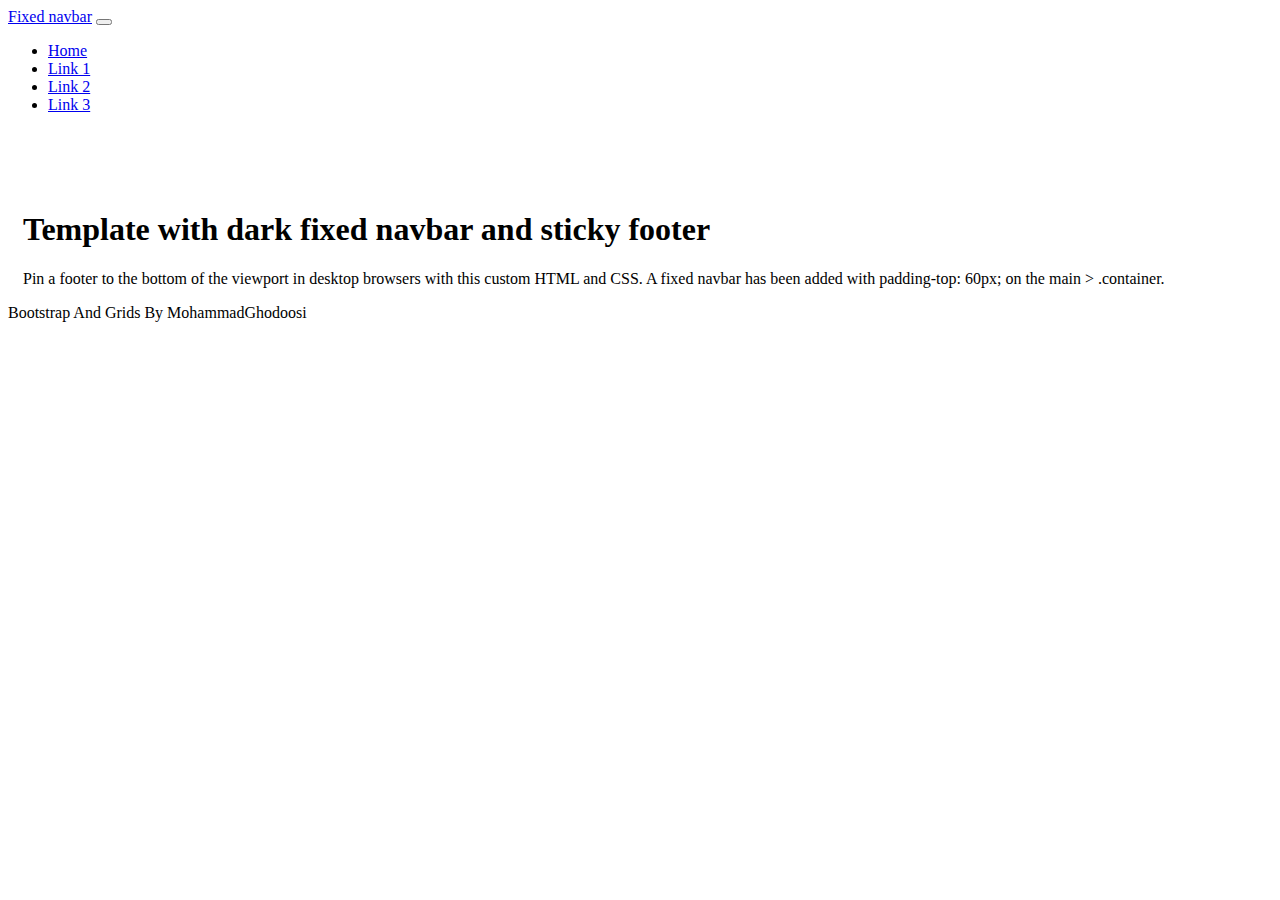
<file: index.html>
<!doctype html>
<html lang="en" class="h-100">

<head>
    <title>PageTitle</title>
    <!-- Required meta tags -->
    <meta charset="utf-8">
    <meta name="viewport" content="width=device-width, initial-scale=1, shrink-to-fit=no">

    <!-- Bootstrap CSS -->
    <link href="https://cdn.jsdelivr.net/npm/bootstrap@5.0.2/dist/css/bootstrap.min.css" rel="stylesheet"
        integrity="sha384-EVSTQN3/azprG1Anm3QDgpJLIm9Nao0Yz1ztcQTwFspd3yD65VohhpuuCOmLASjC" crossorigin="anonymous">

   <!-- Convert this to an external style sheet -->
   <link rel="stylesheet" href="/css/site.css">
</head>

<body class="d-flex flex-column h-100">

<nav class="navbar navbar-expand-md navbar-dark fixed-top bg-dark">
    <div class="container-fluid">
        <a class="navbar-brand" href="#">Fixed navbar</a>
        <button class="navbar-toggler" type="button" data-bs-toggle="collapse" data-bs-target="#navbarCollapse"
            aria-controls="navbarCollapse" aria-expanded="false" aria-label="Toggle navigation">
            <span class="navbar-toggler-icon"></span>
        </button>
        <div class="collapse navbar-collapse" id="navbarCollapse">
            <ul class="navbar-nav me-auto mb-2 mb-md-0">
                <li class="nav-item">
                    <a class="nav-link active" aria-current="page" href="#">Home</a>
                </li>
                <li class="nav-item">
                    <a class="nav-link" href="#">Link 1</a>
                </li>
                <li class="nav-item">
                    <a class="nav-link" href="#">Link 2</a>
                </li>
                <li class="nav-item">
                    <a class="nav-link" href="#">Link 3</a>
                </li>
            </ul>
        </div>
    </div>
</nav>

    <main class="flex-shrink-0">
       <div class="container">
           <h1 class="mt-5">Template with dark fixed navbar and sticky footer</h1>
           <p class="lead">Pin a footer to the bottom of the viewport in desktop browsers with this custom HTML and CSS. A fixed navbar has been added with padding-top: 60px; on the main > .container.</p>
       </div>
    </main>
    <footer class="footer mt-auto py-3 bg-dark sticky-footer">
        <div class="container-fluid text-center">
            <span class="text-light">Bootstrap And Grids By MohammadGhodoosi</span>
        </div>
    </footer>
    <!-- Bootstrap JS -->
    <script src="https://cdn.jsdelivr.net/npm/@popperjs/core@2.9.2/dist/umd/popper.min.js"
        integrity="sha384-IQsoLXl5PILFhosVNubq5LC7Qb9DXgDA9i+tQ8Zj3iwWAwPtgFTxbJ8NT4GN1R8p" crossorigin="anonymous">
    </script>
    <script src="https://cdn.jsdelivr.net/npm/bootstrap@5.0.2/dist/js/bootstrap.min.js"
        integrity="sha384-cVKIPhGWiC2Al4u+LWgxfKTRIcfu0JTxR+EQDz/bgldoEyl4H0zUF0QKbrJ0EcQF" crossorigin="anonymous">
    </script>
</body>

</html>
</file>
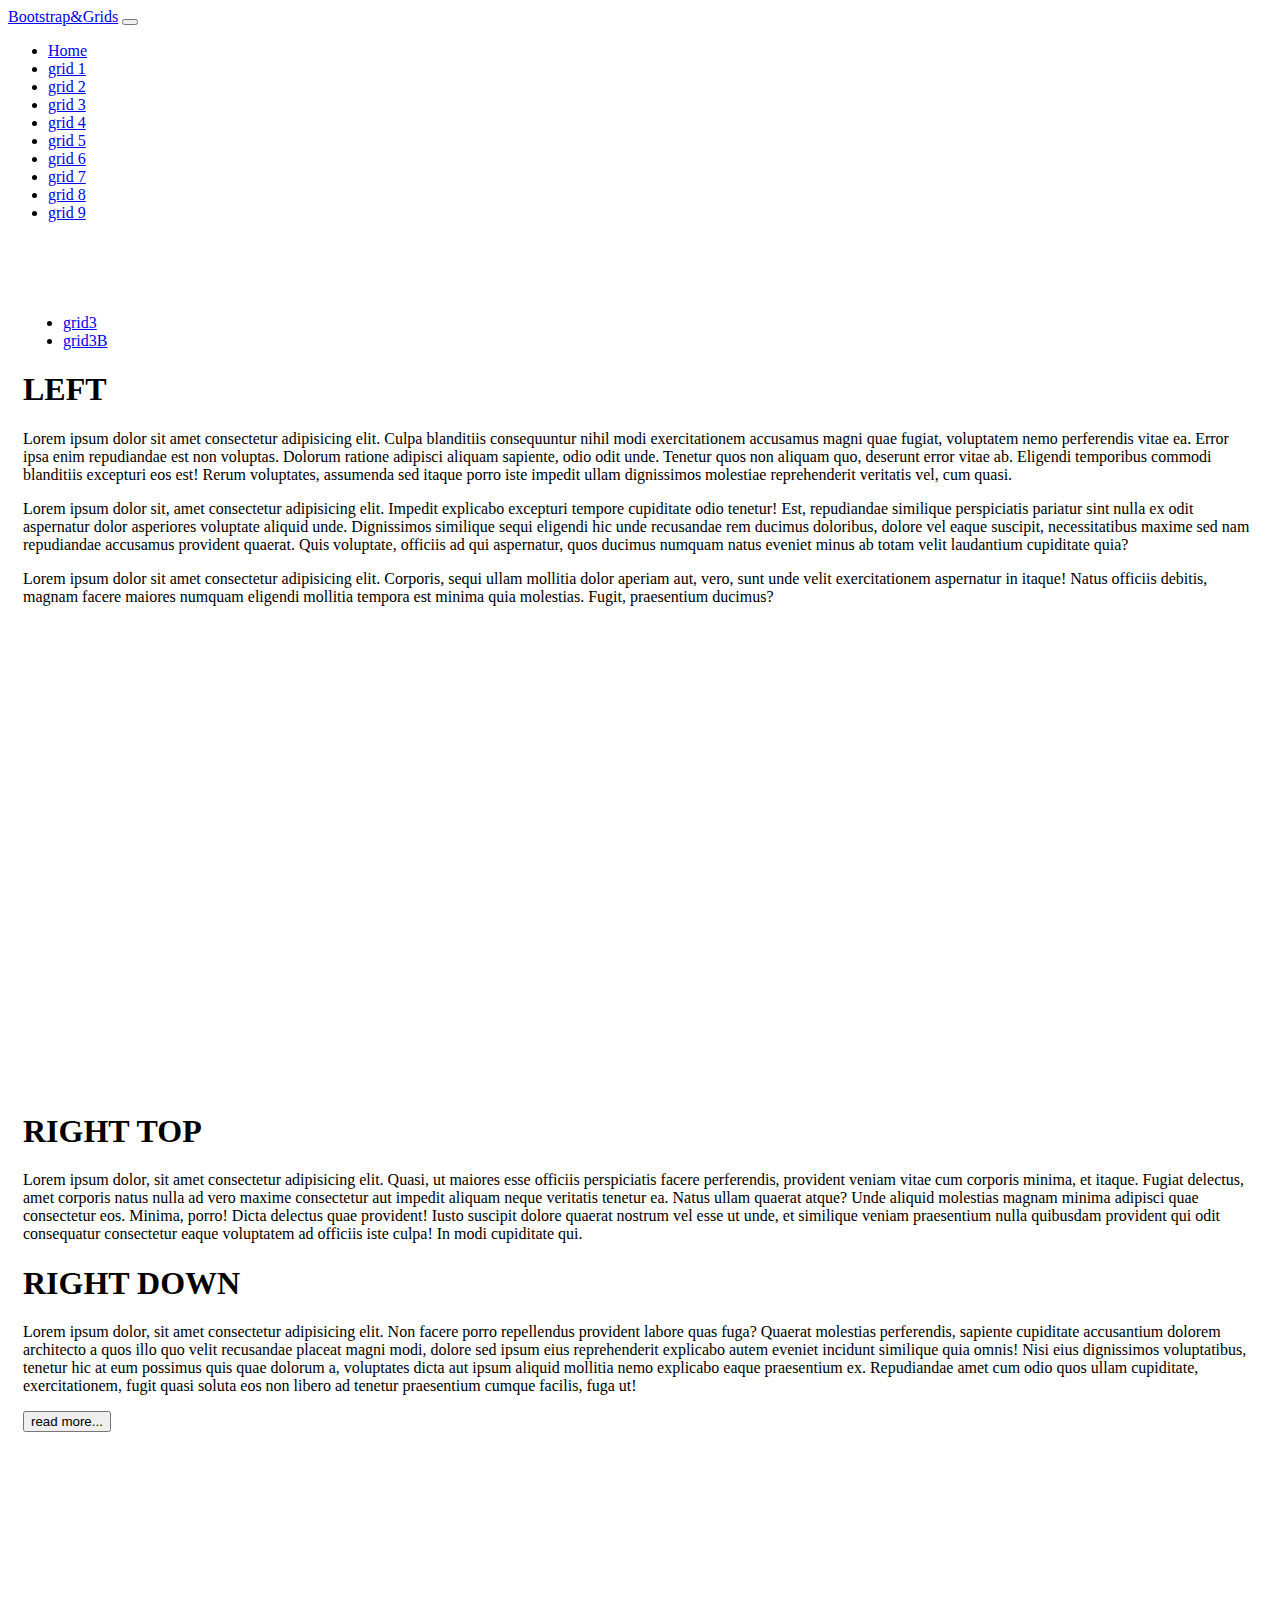
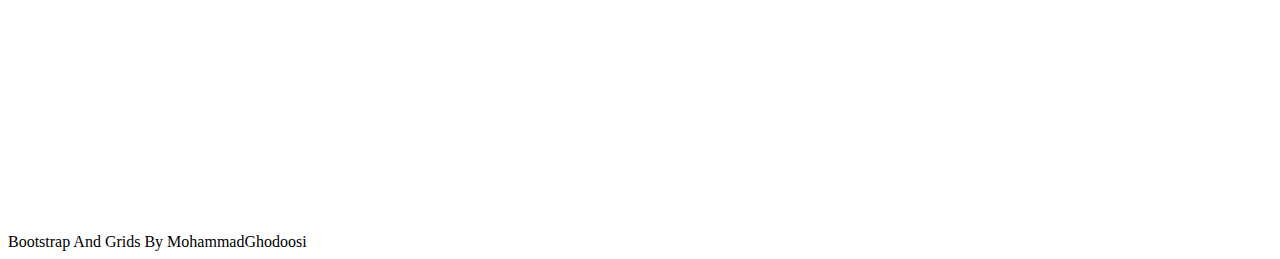
<file: grid3.html>
<!doctype html>
<html lang="en" class="h-100">

<head>
    <title>all grids in</title>
    <!-- Required meta tags -->
    <meta charset="utf-8">
    <meta name="viewport" content="width=device-width, initial-scale=1, shrink-to-fit=no">

    <!-- Bootstrap CSS -->
    <link href="https://cdn.jsdelivr.net/npm/bootstrap@5.0.2/dist/css/bootstrap.min.css" rel="stylesheet"
        integrity="sha384-EVSTQN3/azprG1Anm3QDgpJLIm9Nao0Yz1ztcQTwFspd3yD65VohhpuuCOmLASjC" crossorigin="anonymous">

   <!-- Convert this to an external style sheet -->
   <link rel="stylesheet" href="/css/site.css">
</head>

<body class="d-flex flex-column h-100">

<nav class="navbar navbar-expand-md navbar-dark fixed-top bg-dark">
    <div class="container-fluid">
        <a class="navbar-brand" href="#">Bootstrap&Grids</a>
        <button class="navbar-toggler" type="button" data-bs-toggle="collapse" data-bs-target="#navbarCollapse"
            aria-controls="navbarCollapse" aria-expanded="false" aria-label="Toggle navigation">
            <span class="navbar-toggler-icon"></span>
        </button>
        <div class="collapse navbar-collapse" id="navbarCollapse">
            <ul class="navbar-nav me-auto mb-2 mb-md-0">
                <li class="nav-item">
                    <a class="nav-link" href="/index.html">Home</a>
                </li>
                <li class="nav-item">
                    <a class="nav-link" href="/grid1.html">grid 1</a>
                </li>
                <li class="nav-item">
                  <a class="nav-link" href="/grid2.html">grid 2</a>
                </li>
                 <li class="nav-item">
                <a class="nav-link active" aria-current="page" href="/grid3.html">grid 3</a>
                </li>
                <li class="nav-item">
                  <a class="nav-link" href="/grid4.html">grid 4</a>
                </li>
                <li class="nav-item">
                  <a class="nav-link" href="/grid5.html">grid 5</a>
                </li>
                <li class="nav-item">
                 <a class="nav-link" href="/grid6.html">grid 6</a>
                </li>
                <li class="nav-item">
                 <a class="nav-link" href="/grid7.html">grid 7</a>
                </li>
                <li class="nav-item">
                  <a class="nav-link" href="/grid8.html">grid 8</a>
                </li>
                <li class="nav-item">
                  <a class="nav-link" href="/grid9.html">grid 9</a>
                </li>
               
            </ul>
        </div>
    </div>
</nav>

    <main class="flex-shrink-0">
      
       <div class="container">
        <ul class='nav nav-pills mb-1'>
            <li class='nav-item'>
                <a href="grid3.html" class='active nav-link'aria-current="page">grid3</a>
            </li>
            <li class='nav-item'>
                <a href="grid3b.html" class='nav-link'>grid3B</a>
            </li>
        </ul>
          <div class="row">
              <div class="col minHeight">
                  <div class="bg-dark overflow-auto text-light h-100 p-2 ">
                      <h1>LEFT</h1>
                      Lorem ipsum dolor sit amet consectetur adipisicing elit. Culpa blanditiis consequuntur nihil modi exercitationem accusamus magni quae fugiat, voluptatem nemo perferendis vitae ea. Error ipsa enim repudiandae est non voluptas. Dolorum ratione adipisci aliquam sapiente, odio odit unde. Tenetur quos non aliquam quo, deserunt error vitae ab. Eligendi temporibus commodi blanditiis excepturi eos est! Rerum voluptates, assumenda sed itaque porro iste impedit ullam dignissimos molestiae reprehenderit veritatis vel, cum quasi.
                      <p>Lorem ipsum dolor sit, amet consectetur adipisicing elit. Impedit explicabo excepturi tempore cupiditate odio tenetur! Est, repudiandae similique perspiciatis pariatur sint nulla ex odit aspernatur dolor asperiores voluptate aliquid unde. Dignissimos similique sequi eligendi hic unde recusandae rem ducimus doloribus, dolore vel eaque suscipit, necessitatibus maxime sed nam repudiandae accusamus provident quaerat. Quis voluptate, officiis ad qui aspernatur, quos ducimus numquam natus eveniet minus ab totam velit laudantium cupiditate quia?</p>
                      <p>Lorem ipsum dolor sit amet consectetur adipisicing elit. Corporis, sequi ullam mollitia dolor aperiam aut, vero, sunt unde velit exercitationem aspernatur in itaque! Natus officiis debitis, magnam facere maiores numquam eligendi mollitia tempora est minima quia molestias. Fugit, praesentium ducimus?</p>
                      </div>
              </div>
              <div class="col d-flex flex-column justify-content-evenly minHeight">
                  <div class="bg-secondary text-light h-50 p-2 overflow-auto">
                      <h1>RIGHT TOP</h1>
                      <p>Lorem ipsum dolor, sit amet consectetur adipisicing elit. Quasi, ut maiores esse officiis perspiciatis facere perferendis, provident veniam vitae cum corporis minima, et itaque. Fugiat delectus, amet corporis natus nulla ad vero maxime consectetur aut impedit aliquam neque veritatis tenetur ea. Natus ullam quaerat atque? Unde aliquid molestias magnam minima adipisci quae consectetur eos. Minima, porro! Dicta delectus quae provident! Iusto suscipit dolore quaerat nostrum vel esse ut unde, et similique veniam praesentium nulla quibusdam provident qui odit consequatur consectetur eaque voluptatem ad officiis iste culpa! In modi cupiditate qui.</p>
                    </div>
                  <div class="bg-secondary text-light h-50 mt-3 p-2 overflow-hidden">
                      <h1>RIGHT DOWN</h1>
                      <p>Lorem ipsum dolor, sit amet consectetur adipisicing elit. Non facere porro repellendus provident labore quas fuga? Quaerat molestias perferendis, sapiente cupiditate accusantium dolorem architecto a quos illo quo velit recusandae placeat magni modi, dolore sed ipsum eius reprehenderit explicabo autem eveniet incidunt similique quia omnis! Nisi eius dignissimos voluptatibus, tenetur hic at eum possimus quis quae dolorum a, voluptates dicta aut ipsum aliquid mollitia nemo explicabo eaque praesentium ex. Repudiandae amet cum odio quos ullam cupiditate, exercitationem, fugit quasi soluta eos non libero ad tenetur praesentium cumque facilis, fuga ut!</p>
                  </div>
                  <div class="bg-secondary text-light p-2 border border-top">
                      <button class="btn btn-dark" type='button'>read more...</button>
                  </div>

              </div>
          </div>
       </div>
    </main>
    <footer class="footer mt-auto py-3 bg-dark sticky-footer">
        <div class="container-fluid text-center">
            <span class="text-light">Bootstrap And Grids By MohammadGhodoosi</span>
        </div>
    </footer>
    <!-- Bootstrap JS -->
    <script src="https://cdn.jsdelivr.net/npm/@popperjs/core@2.9.2/dist/umd/popper.min.js"
        integrity="sha384-IQsoLXl5PILFhosVNubq5LC7Qb9DXgDA9i+tQ8Zj3iwWAwPtgFTxbJ8NT4GN1R8p" crossorigin="anonymous">
    </script>
    <script src="https://cdn.jsdelivr.net/npm/bootstrap@5.0.2/dist/js/bootstrap.min.js"
        integrity="sha384-cVKIPhGWiC2Al4u+LWgxfKTRIcfu0JTxR+EQDz/bgldoEyl4H0zUF0QKbrJ0EcQF" crossorigin="anonymous">
    </script>
</body>

</html>
</file>
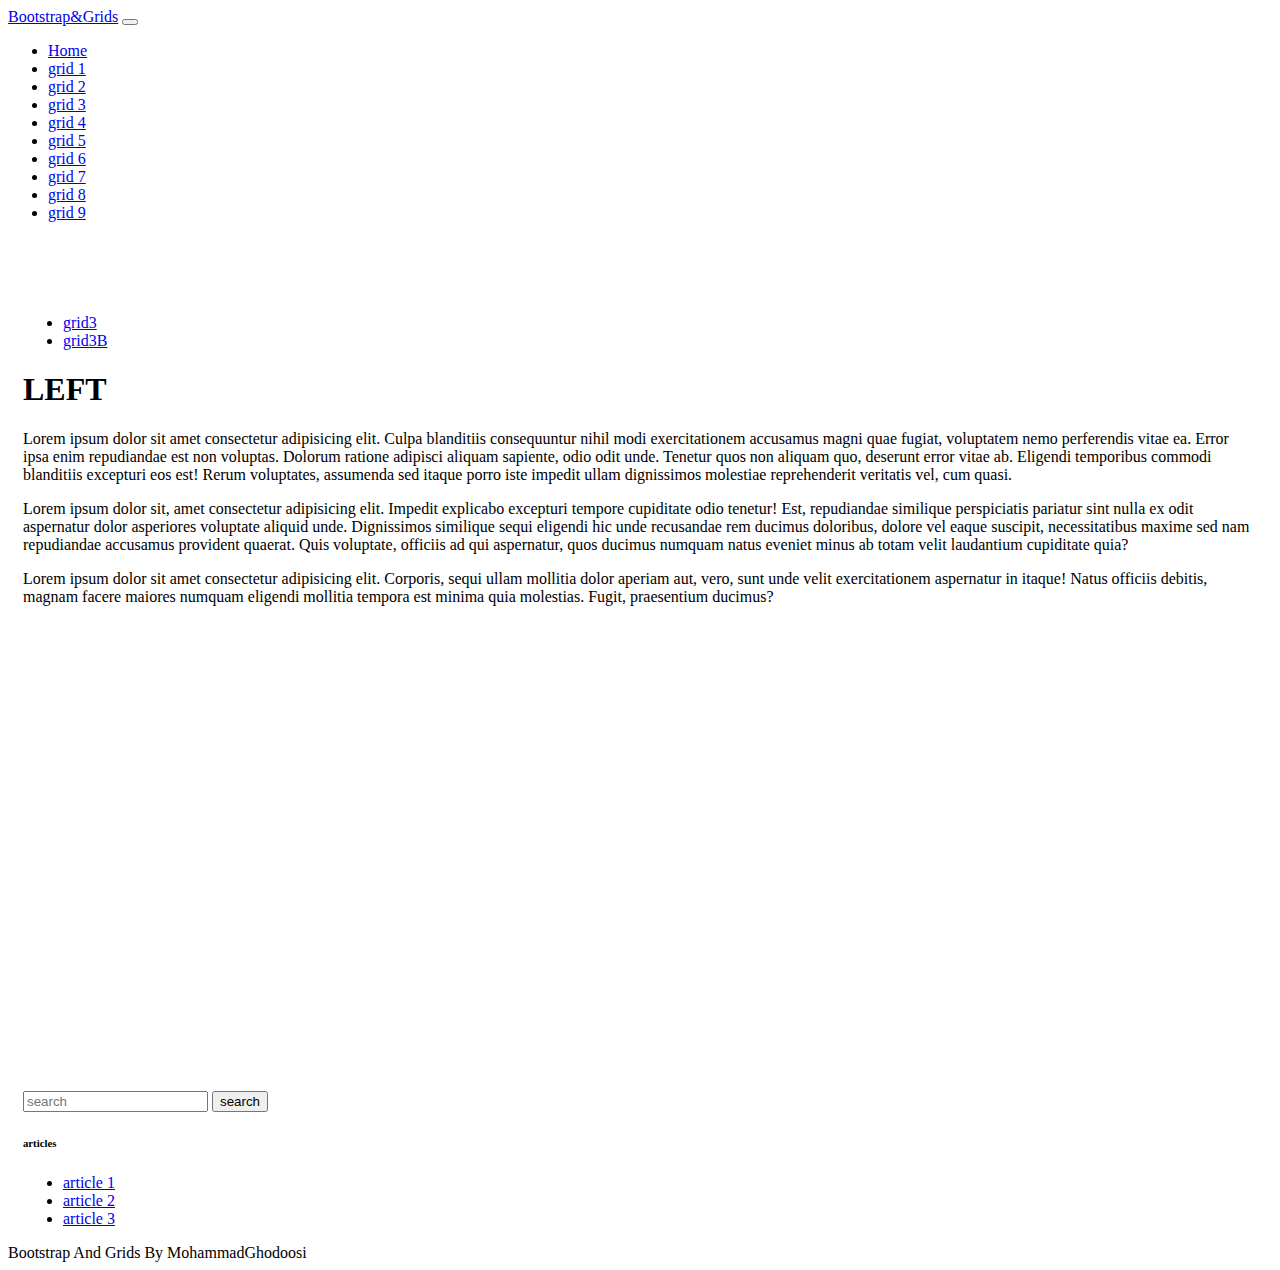
<file: grid3b.html>
<!doctype html>
<html lang="en" class="h-100">

<head>
    <title>all grids in</title>
    <!-- Required meta tags -->
    <meta charset="utf-8">
    <meta name="viewport" content="width=device-width, initial-scale=1, shrink-to-fit=no">

    <!-- Bootstrap CSS -->
    <link href="https://cdn.jsdelivr.net/npm/bootstrap@5.0.2/dist/css/bootstrap.min.css" rel="stylesheet"
        integrity="sha384-EVSTQN3/azprG1Anm3QDgpJLIm9Nao0Yz1ztcQTwFspd3yD65VohhpuuCOmLASjC" crossorigin="anonymous">

   <!-- Convert this to an external style sheet -->
   <link rel="stylesheet" href="/css/site.css">
</head>

<body class="d-flex flex-column h-100">

<nav class="navbar navbar-expand-md navbar-dark fixed-top bg-dark">
    <div class="container-fluid">
        <a class="navbar-brand" href="#">Bootstrap&Grids</a>
        <button class="navbar-toggler" type="button" data-bs-toggle="collapse" data-bs-target="#navbarCollapse"
            aria-controls="navbarCollapse" aria-expanded="false" aria-label="Toggle navigation">
            <span class="navbar-toggler-icon"></span>
        </button>
        <div class="collapse navbar-collapse" id="navbarCollapse">
            <ul class="navbar-nav me-auto mb-2 mb-md-0">
                <li class="nav-item">
                    <a class="nav-link" href="/index.html">Home</a>
                </li>
                <li class="nav-item">
                    <a class="nav-link" href="/grid1.html">grid 1</a>
                </li>
                <li class="nav-item">
                  <a class="nav-link" href="/grid2.html">grid 2</a>
                </li>
                 <li class="nav-item">
                <a class="nav-link active" aria-current="page" href="/grid3.html">grid 3</a>
                </li>
                <li class="nav-item">
                  <a class="nav-link" href="/grid4.html">grid 4</a>
                </li>
                <li class="nav-item">
                  <a class="nav-link" href="/grid5.html">grid 5</a>
                </li>
                <li class="nav-item">
                 <a class="nav-link" href="/grid6.html">grid 6</a>
                </li>
                <li class="nav-item">
                 <a class="nav-link" href="/grid7.html">grid 7</a>
                </li>
                <li class="nav-item">
                  <a class="nav-link" href="/grid8.html">grid 8</a>
                </li>
                <li class="nav-item">
                  <a class="nav-link" href="/grid9.html">grid 9</a>
                </li>
               
            </ul>
        </div>
    </div>
</nav>

    <main class="flex-shrink-0">
      
       <div class="container">
        <ul class='nav nav-pills mb-1'>
            <li class='nav-item'>
                <a href="grid3.html" class='nav-link'>grid3</a>
            </li>
            <li class='nav-item'aria-current="page">
                <a href="grid3b.html" class='nav-link active'>grid3B</a>
            </li>
        </ul>
          <div class="row ">
              <div class="col minHeight">
                  <div class="bg-dark overflow-auto text-light h-100 p-2 ">
                      <h1>LEFT</h1>
                      Lorem ipsum dolor sit amet consectetur adipisicing elit. Culpa blanditiis consequuntur nihil modi exercitationem accusamus magni quae fugiat, voluptatem nemo perferendis vitae ea. Error ipsa enim repudiandae est non voluptas. Dolorum ratione adipisci aliquam sapiente, odio odit unde. Tenetur quos non aliquam quo, deserunt error vitae ab. Eligendi temporibus commodi blanditiis excepturi eos est! Rerum voluptates, assumenda sed itaque porro iste impedit ullam dignissimos molestiae reprehenderit veritatis vel, cum quasi.
                      <p>Lorem ipsum dolor sit, amet consectetur adipisicing elit. Impedit explicabo excepturi tempore cupiditate odio tenetur! Est, repudiandae similique perspiciatis pariatur sint nulla ex odit aspernatur dolor asperiores voluptate aliquid unde. Dignissimos similique sequi eligendi hic unde recusandae rem ducimus doloribus, dolore vel eaque suscipit, necessitatibus maxime sed nam repudiandae accusamus provident quaerat. Quis voluptate, officiis ad qui aspernatur, quos ducimus numquam natus eveniet minus ab totam velit laudantium cupiditate quia?</p>
                      <p>Lorem ipsum dolor sit amet consectetur adipisicing elit. Corporis, sequi ullam mollitia dolor aperiam aut, vero, sunt unde velit exercitationem aspernatur in itaque! Natus officiis debitis, magnam facere maiores numquam eligendi mollitia tempora est minima quia molestias. Fugit, praesentium ducimus?</p>
                      </div>
              </div>
              <div class="col">
                <div class="bg-secondary text-light p-2">
                  <form class='d-flex'>
                    <input class='form-control me-2' type="text" placeholder="search" >
                    <button class='btn btn-outline-light' type='submit'>search</button>
                  </form>
                </div>
                
                  <div class="bg-dark text-light mt-3 p-2 ">
                      <h6>articles</h6>
                      <ul class='nav flex-column'>
                        <li class="nav-item">
                          <a href="#" class='nav-link'>article 1</a>
                        </li>
                        <li class="nav-item">
                          <a href="#" class='nav-link'>article 2</a>
                        </li>
                        <li class="nav-item">
                          <a href="#" class='nav-link'>article 3</a>
                        </li>
                      </ul>
                  </div>

              </div>
          </div>
       </div>
    </main>
    <footer class="footer mt-auto py-3 bg-dark sticky-footer">
        <div class="container-fluid text-center">
            <span class="text-light">Bootstrap And Grids By MohammadGhodoosi</span>
        </div>
    </footer>
    <!-- Bootstrap JS -->
    <script src="https://cdn.jsdelivr.net/npm/@popperjs/core@2.9.2/dist/umd/popper.min.js"
        integrity="sha384-IQsoLXl5PILFhosVNubq5LC7Qb9DXgDA9i+tQ8Zj3iwWAwPtgFTxbJ8NT4GN1R8p" crossorigin="anonymous">
    </script>
    <script src="https://cdn.jsdelivr.net/npm/bootstrap@5.0.2/dist/js/bootstrap.min.js"
        integrity="sha384-cVKIPhGWiC2Al4u+LWgxfKTRIcfu0JTxR+EQDz/bgldoEyl4H0zUF0QKbrJ0EcQF" crossorigin="anonymous">
    </script>
</body>

</html>
</file>
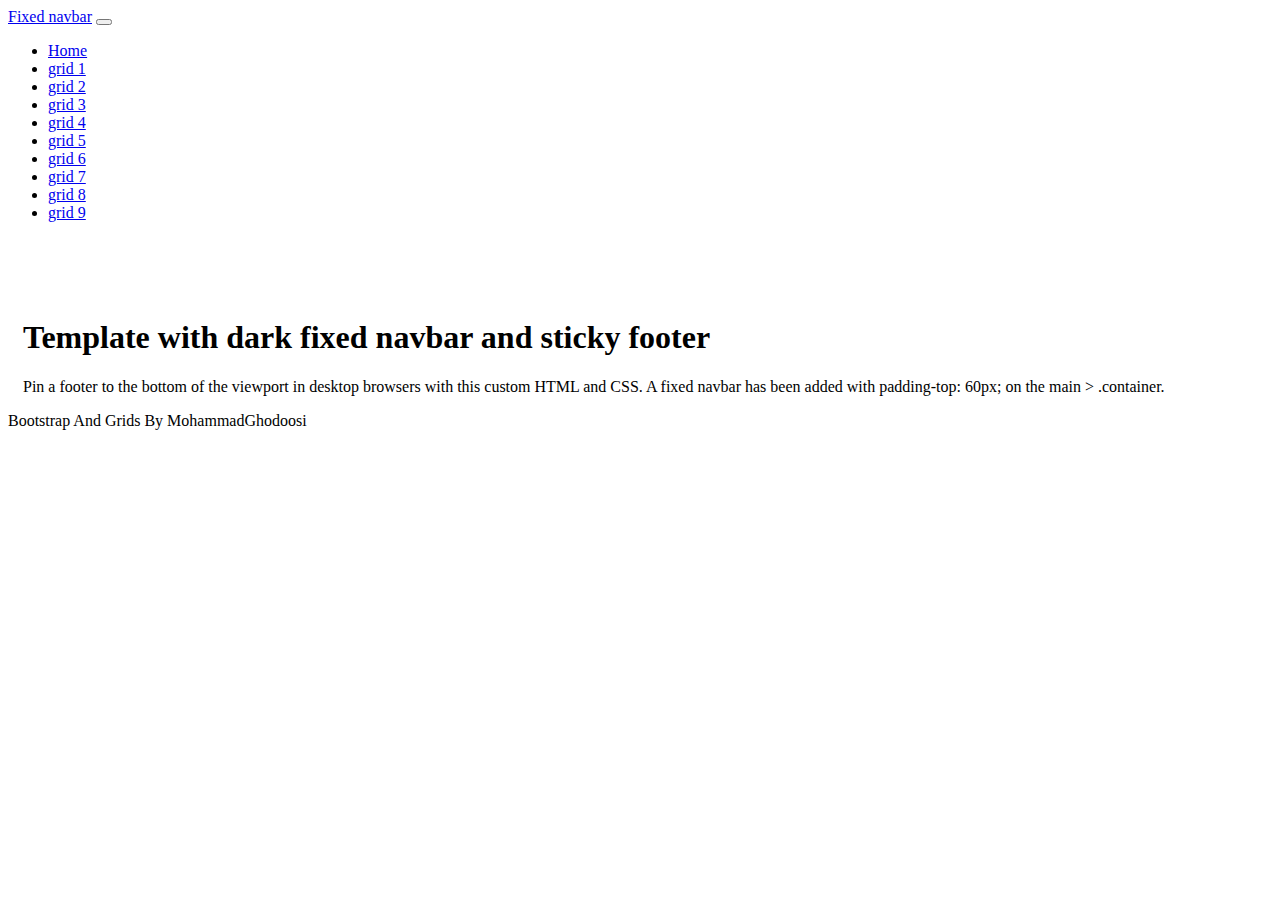
<file: grid5.html>
<!doctype html>
<html lang="en" class="h-100">

<head>
    <title>PageTitle</title>
    <!-- Required meta tags -->
    <meta charset="utf-8">
    <meta name="viewport" content="width=device-width, initial-scale=1, shrink-to-fit=no">

    <!-- Bootstrap CSS -->
    <link href="https://cdn.jsdelivr.net/npm/bootstrap@5.0.2/dist/css/bootstrap.min.css" rel="stylesheet"
        integrity="sha384-EVSTQN3/azprG1Anm3QDgpJLIm9Nao0Yz1ztcQTwFspd3yD65VohhpuuCOmLASjC" crossorigin="anonymous">

   <!-- Convert this to an external style sheet -->
   <link rel="stylesheet" href="/css/site.css">
</head>

<body class="d-flex flex-column h-100">

<nav class="navbar navbar-expand-md navbar-dark fixed-top bg-dark">
    <div class="container-fluid">
        <a class="navbar-brand" href="#">Fixed navbar</a>
        <button class="navbar-toggler" type="button" data-bs-toggle="collapse" data-bs-target="#navbarCollapse"
            aria-controls="navbarCollapse" aria-expanded="false" aria-label="Toggle navigation">
            <span class="navbar-toggler-icon"></span>
        </button>
        <div class="collapse navbar-collapse" id="navbarCollapse">
            <ul class="navbar-nav me-auto mb-2 mb-md-0">
                <li class="nav-item">
                    <a class="nav-link" href="/index.html">Home</a>
                </li>
                <li class="nav-item">
                    <a class="nav-link" href="/grid1.html">grid 1</a>
                </li>
                <li class="nav-item">
                  <a class="nav-link" href="/grid2.html">grid 2</a>
                </li>
                 <li class="nav-item">
                <a class="nav-link" href="/grid3.html">grid 3</a>
                </li>
                <li class="nav-item">
                  <a class="nav-link" href="/grid4.html">grid 4</a>
                </li>
                <li class="nav-item">
                  <a class="nav-link active" aria-current="page" href="/grid5.html">grid 5</a>
                </li>
                <li class="nav-item">
                 <a class="nav-link" href="/grid6.html">grid 6</a>
                </li>
                <li class="nav-item">
                 <a class="nav-link" href="/grid7.html">grid 7</a>
                </li>
                <li class="nav-item">
                  <a class="nav-link" href="/grid8.html">grid 8</a>
                </li>
                <li class="nav-item">
                  <a class="nav-link" href="/grid9.html">grid 9</a>
                </li>
               
            </ul>
        </div>
    </div>
</nav>

    <main class="flex-shrink-0">
       <div class="container">
           <h1 class="mt-5">Template with dark fixed navbar and sticky footer</h1>
           <p class="lead">Pin a footer to the bottom of the viewport in desktop browsers with this custom HTML and CSS. A fixed navbar has been added with padding-top: 60px; on the main > .container.</p>
       </div>
    </main>
    <footer class="footer mt-auto py-3 bg-dark sticky-footer">
        <div class="container-fluid text-center">
            <span class="text-light">Bootstrap And Grids By MohammadGhodoosi</span>
        </div>
    </footer>
    <!-- Bootstrap JS -->
    <script src="https://cdn.jsdelivr.net/npm/@popperjs/core@2.9.2/dist/umd/popper.min.js"
        integrity="sha384-IQsoLXl5PILFhosVNubq5LC7Qb9DXgDA9i+tQ8Zj3iwWAwPtgFTxbJ8NT4GN1R8p" crossorigin="anonymous">
    </script>
    <script src="https://cdn.jsdelivr.net/npm/bootstrap@5.0.2/dist/js/bootstrap.min.js"
        integrity="sha384-cVKIPhGWiC2Al4u+LWgxfKTRIcfu0JTxR+EQDz/bgldoEyl4H0zUF0QKbrJ0EcQF" crossorigin="anonymous">
    </script>
</body>

</html>
</file>
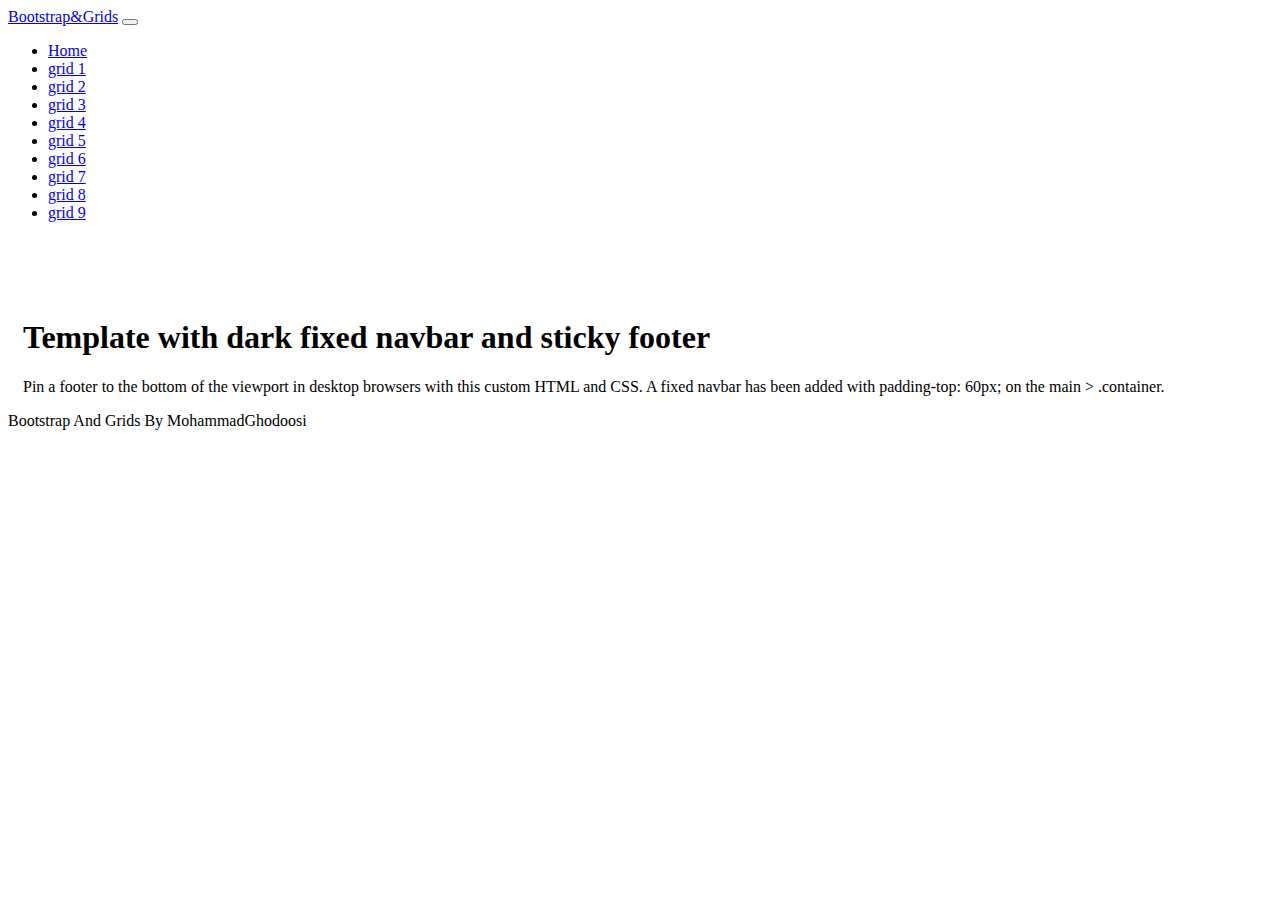
<file: grid7.html>
<!doctype html>
<html lang="en" class="h-100">

<head>
    <title>all grids in</title>
    <!-- Required meta tags -->
    <meta charset="utf-8">
    <meta name="viewport" content="width=device-width, initial-scale=1, shrink-to-fit=no">

    <!-- Bootstrap CSS -->
    <link href="https://cdn.jsdelivr.net/npm/bootstrap@5.0.2/dist/css/bootstrap.min.css" rel="stylesheet"
        integrity="sha384-EVSTQN3/azprG1Anm3QDgpJLIm9Nao0Yz1ztcQTwFspd3yD65VohhpuuCOmLASjC" crossorigin="anonymous">

   <!-- Convert this to an external style sheet -->
   <link rel="stylesheet" href="/css/site.css">
</head>

<body class="d-flex flex-column h-100">

<nav class="navbar navbar-expand-md navbar-dark fixed-top bg-dark">
    <div class="container-fluid">
        <a class="navbar-brand" href="#">Bootstrap&Grids</a>
        <button class="navbar-toggler" type="button" data-bs-toggle="collapse" data-bs-target="#navbarCollapse"
            aria-controls="navbarCollapse" aria-expanded="false" aria-label="Toggle navigation">
            <span class="navbar-toggler-icon"></span>
        </button>
        <div class="collapse navbar-collapse" id="navbarCollapse">
            <ul class="navbar-nav me-auto mb-2 mb-md-0">
                <li class="nav-item">
                    <a class="nav-link" href="/index.html">Home</a>
                </li>
                <li class="nav-item">
                    <a class="nav-link" href="/grid1.html">grid 1</a>
                </li>
                <li class="nav-item">
                  <a class="nav-link" href="/grid2.html">grid 2</a>
                </li>
                 <li class="nav-item">
                <a class="nav-link" href="/grid3.html">grid 3</a>
                </li>
                <li class="nav-item">
                  <a class="nav-link" href="/grid4.html">grid 4</a>
                </li>
                <li class="nav-item">
                  <a class="nav-link" href="/grid5.html">grid 5</a>
                </li>
                <li class="nav-item">
                 <a class="nav-link" href="/grid6.html">grid 6</a>
                </li>
                <li class="nav-item">
                 <a class="nav-link active" aria-current="page" href="/grid7.html">grid 7</a>
                </li>
                <li class="nav-item">
                  <a class="nav-link" href="/grid8.html">grid 8</a>
                </li>
                <li class="nav-item">
                  <a class="nav-link" href="/grid9.html">grid 9</a>
                </li>
               
            </ul>
        </div>
    </div>
</nav>

    <main class="flex-shrink-0">
       <div class="container">
           <h1 class="mt-5">Template with dark fixed navbar and sticky footer</h1>
           <p class="lead">Pin a footer to the bottom of the viewport in desktop browsers with this custom HTML and CSS. A fixed navbar has been added with padding-top: 60px; on the main > .container.</p>
       </div>
    </main>
    <footer class="footer mt-auto py-3 bg-dark sticky-footer">
        <div class="container-fluid text-center">
            <span class="text-light">Bootstrap And Grids By MohammadGhodoosi</span>
        </div>
    </footer>
    <!-- Bootstrap JS -->
    <script src="https://cdn.jsdelivr.net/npm/@popperjs/core@2.9.2/dist/umd/popper.min.js"
        integrity="sha384-IQsoLXl5PILFhosVNubq5LC7Qb9DXgDA9i+tQ8Zj3iwWAwPtgFTxbJ8NT4GN1R8p" crossorigin="anonymous">
    </script>
    <script src="https://cdn.jsdelivr.net/npm/bootstrap@5.0.2/dist/js/bootstrap.min.js"
        integrity="sha384-cVKIPhGWiC2Al4u+LWgxfKTRIcfu0JTxR+EQDz/bgldoEyl4H0zUF0QKbrJ0EcQF" crossorigin="anonymous">
    </script>
</body>

</html>
</file>
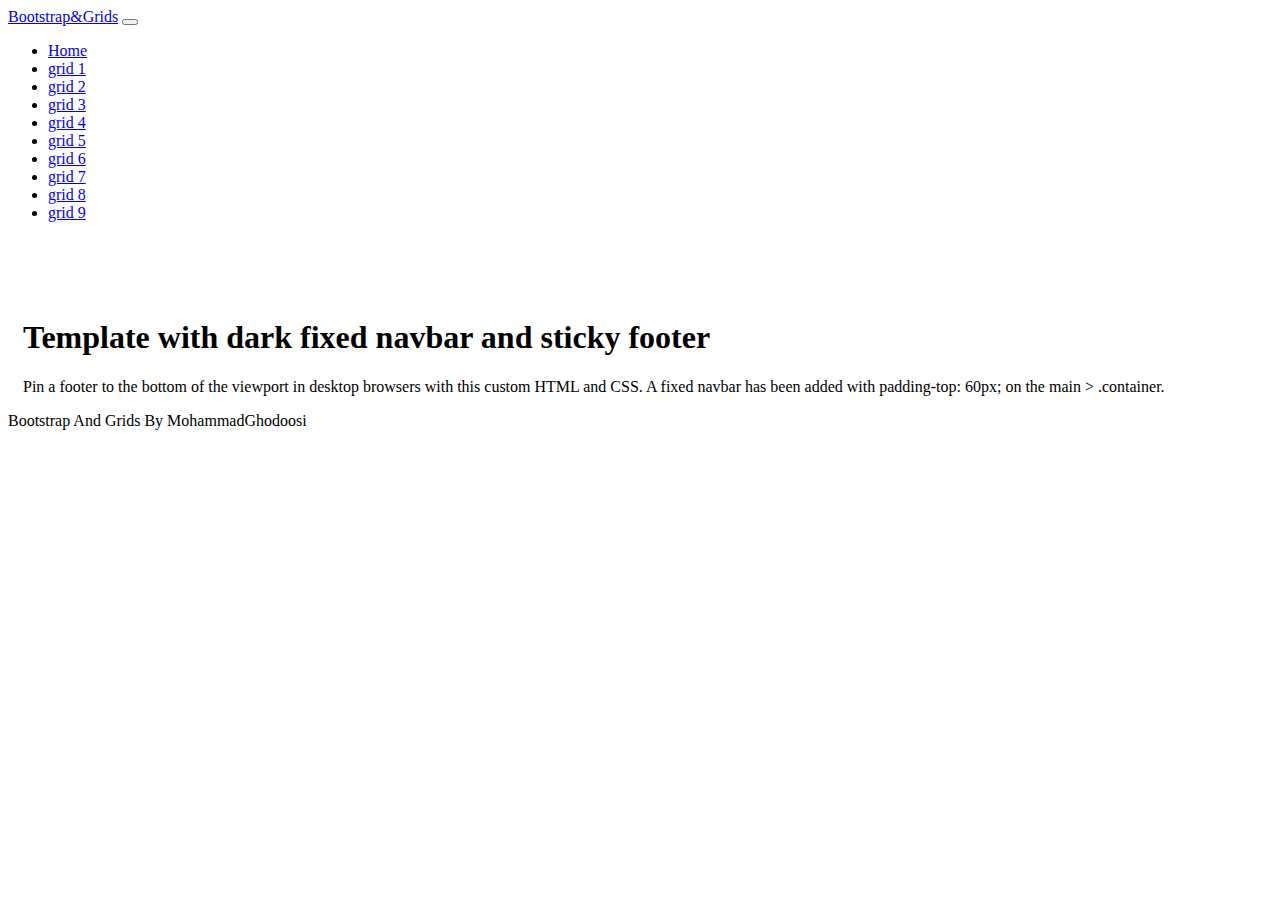
<file: grid8.html>
<!doctype html>
<html lang="en" class="h-100">

<head>
    <title>all grids in</title>
    <!-- Required meta tags -->
    <meta charset="utf-8">
    <meta name="viewport" content="width=device-width, initial-scale=1, shrink-to-fit=no">

    <!-- Bootstrap CSS -->
    <link href="https://cdn.jsdelivr.net/npm/bootstrap@5.0.2/dist/css/bootstrap.min.css" rel="stylesheet"
        integrity="sha384-EVSTQN3/azprG1Anm3QDgpJLIm9Nao0Yz1ztcQTwFspd3yD65VohhpuuCOmLASjC" crossorigin="anonymous">

   <!-- Convert this to an external style sheet -->
   <link rel="stylesheet" href="/css/site.css">
</head>

<body class="d-flex flex-column h-100">

<nav class="navbar navbar-expand-md navbar-dark fixed-top bg-dark">
    <div class="container-fluid">
        <a class="navbar-brand" href="#">Bootstrap&Grids</a>
        <button class="navbar-toggler" type="button" data-bs-toggle="collapse" data-bs-target="#navbarCollapse"
            aria-controls="navbarCollapse" aria-expanded="false" aria-label="Toggle navigation">
            <span class="navbar-toggler-icon"></span>
        </button>
        <div class="collapse navbar-collapse" id="navbarCollapse">
            <ul class="navbar-nav me-auto mb-2 mb-md-0">
                <li class="nav-item">
                    <a class="nav-link" href="/index.html">Home</a>
                </li>
                <li class="nav-item">
                    <a class="nav-link" href="/grid1.html">grid 1</a>
                </li>
                <li class="nav-item">
                  <a class="nav-link" href="/grid2.html">grid 2</a>
                </li>
                 <li class="nav-item">
                <a class="nav-link" href="/grid3.html">grid 3</a>
                </li>
                <li class="nav-item">
                  <a class="nav-link" href="/grid4.html">grid 4</a>
                </li>
                <li class="nav-item">
                  <a class="nav-link" href="/grid5.html">grid 5</a>
                </li>
                <li class="nav-item">
                 <a class="nav-link" href="/grid6.html">grid 6</a>
                </li>
                <li class="nav-item">
                 <a class="nav-link" href="/grid7.html">grid 7</a>
                </li>
                <li class="nav-item">
                  <a  class="nav-link active" aria-current="page" href="/grid8.html">grid 8</a>
                </li>
                <li class="nav-item">
                  <a class="nav-link" href="/grid9.html">grid 9</a>
                </li>
               
            </ul>
        </div>
    </div>
</nav>

    <main class="flex-shrink-0">
       <div class="container">
           <h1 class="mt-5">Template with dark fixed navbar and sticky footer</h1>
           <p class="lead">Pin a footer to the bottom of the viewport in desktop browsers with this custom HTML and CSS. A fixed navbar has been added with padding-top: 60px; on the main > .container.</p>
       </div>
    </main>
    <footer class="footer mt-auto py-3 bg-dark sticky-footer">
        <div class="container-fluid text-center">
            <span class="text-light">Bootstrap And Grids By MohammadGhodoosi</span>
        </div>
    </footer>
    <!-- Bootstrap JS -->
    <script src="https://cdn.jsdelivr.net/npm/@popperjs/core@2.9.2/dist/umd/popper.min.js"
        integrity="sha384-IQsoLXl5PILFhosVNubq5LC7Qb9DXgDA9i+tQ8Zj3iwWAwPtgFTxbJ8NT4GN1R8p" crossorigin="anonymous">
    </script>
    <script src="https://cdn.jsdelivr.net/npm/bootstrap@5.0.2/dist/js/bootstrap.min.js"
        integrity="sha384-cVKIPhGWiC2Al4u+LWgxfKTRIcfu0JTxR+EQDz/bgldoEyl4H0zUF0QKbrJ0EcQF" crossorigin="anonymous">
    </script>
</body>

</html>
</file>
<file: css/site.css>
main>.container {
  padding: 60px 15px 0;
}
.sticky-nav {
  position: fixed;
  left: 0;
  bottom: 0;
  width: 100% ;
}
.bgHome{
  background:url(/img/GridBG.png);
  width:100%;
  background-repeat: no-repeat;
  background-position: center;
  background-size: cover;
  background-attachment: fixed;
}
.title{
  font-family: modesto-open-shadow,sans-serif;
  font-weight:400;
  font-style:normal;
  color:rgb(190,255,0)
}
.minHeight{
  min-height:80vh;
}
</file>
